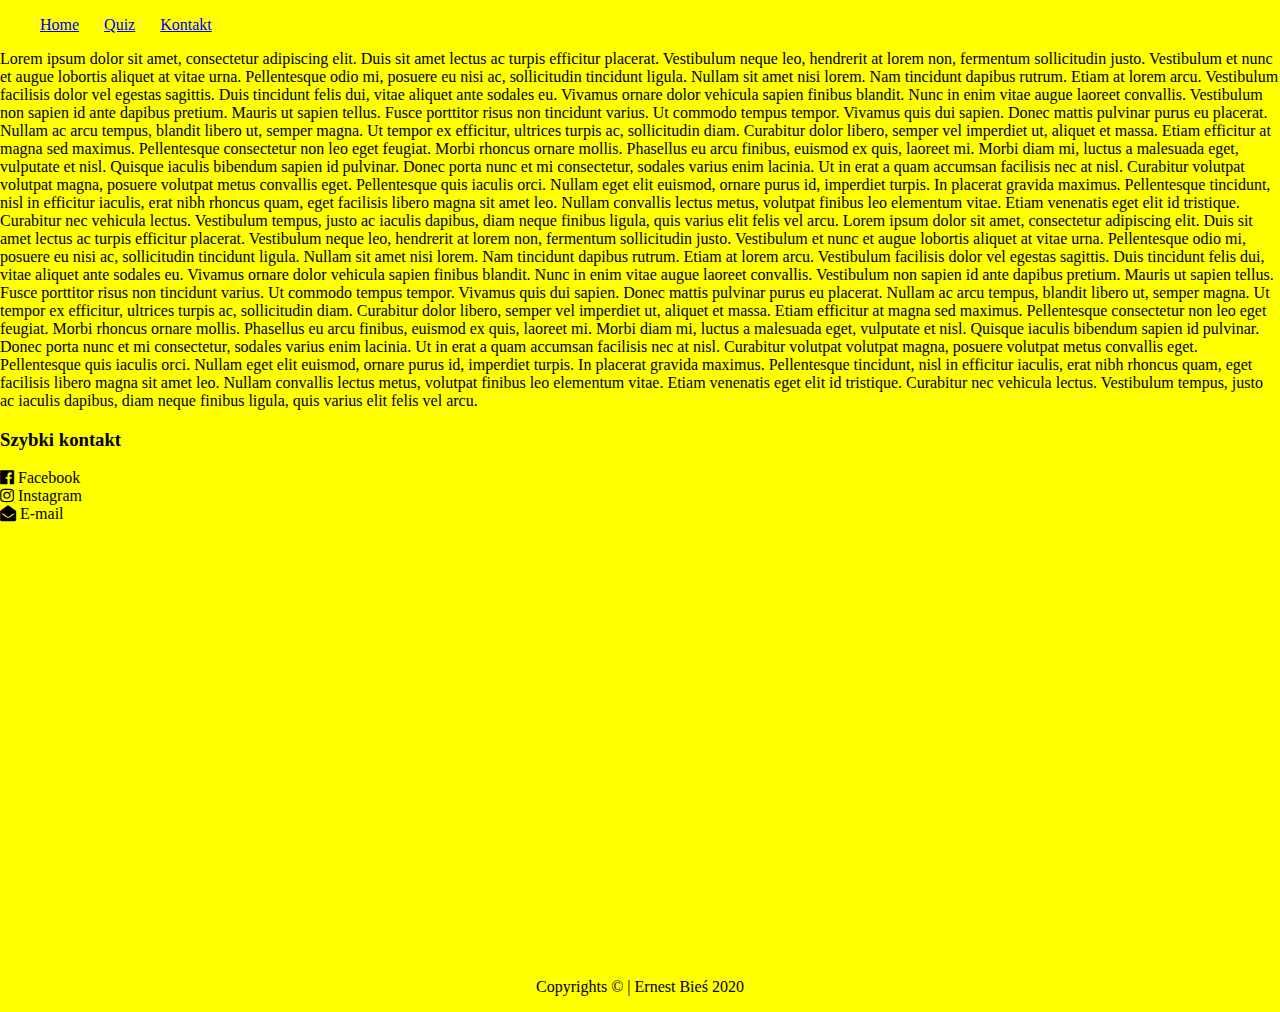
<file: index.html>
<!DOCTYPE html>
<html lang="en">
<head>
    <meta charset="UTF-8">
    <link rel="stylesheet" href="https://maxcdn.bootstrapcdn.com/font-awesome/4.7.0/css/font-awesome.min.css"/>
    <link rel="stylesheet" href="https://stackpath.bootstrapcdn.com/bootstrap/4.2.1/css/bootstrap.min.css"
          integrity="sha384-GJzZqFGwb1QTTN6wy59ffF1BuGJpLSa9DkKMp0DgiMDm4iYMj70gZWKYbI706tWS" crossorigin="anonymous"/>
    <link rel="stylesheet" href="css/style.css"/>
    <title>Ernest Bieś</title>
</head>
<body>

<div class="navbar">

</div>

<div class="row">
    <div class="col-sm-9 col-md-9 col-lg-9 col-xl-9">
        Lorem ipsum dolor sit amet, consectetur adipiscing elit. Duis sit amet lectus ac turpis efficitur placerat.
        Vestibulum neque leo, hendrerit at lorem non, fermentum sollicitudin justo. Vestibulum et nunc et augue lobortis
        aliquet at vitae urna. Pellentesque odio mi, posuere eu nisi ac, sollicitudin tincidunt ligula. Nullam sit amet
        nisi lorem. Nam tincidunt dapibus rutrum. Etiam at lorem arcu. Vestibulum facilisis dolor vel egestas sagittis.
        Duis tincidunt felis dui, vitae aliquet ante sodales eu. Vivamus ornare dolor vehicula sapien finibus blandit.
        Nunc in enim vitae augue laoreet convallis.
        Vestibulum non sapien id ante dapibus pretium. Mauris ut sapien tellus. Fusce porttitor risus non tincidunt
        varius. Ut commodo tempus tempor. Vivamus quis dui sapien. Donec mattis pulvinar purus eu placerat. Nullam ac
        arcu tempus, blandit libero ut, semper magna. Ut tempor ex efficitur, ultrices turpis ac, sollicitudin diam.
        Curabitur dolor libero, semper vel imperdiet ut, aliquet et massa. Etiam efficitur at magna sed maximus.
        Pellentesque consectetur non leo eget feugiat.
        Morbi rhoncus ornare mollis. Phasellus eu arcu finibus, euismod ex quis, laoreet mi. Morbi diam mi, luctus a
        malesuada eget, vulputate et nisl. Quisque iaculis bibendum sapien id pulvinar. Donec porta nunc et mi
        consectetur, sodales varius enim lacinia. Ut in erat a quam accumsan facilisis nec at nisl. Curabitur volutpat
        volutpat magna, posuere volutpat metus convallis eget. Pellentesque quis iaculis orci. Nullam eget elit euismod,
        ornare purus id, imperdiet turpis. In placerat gravida maximus. Pellentesque tincidunt, nisl in efficitur
        iaculis, erat nibh rhoncus quam, eget facilisis libero magna sit amet leo. Nullam convallis lectus metus,
        volutpat finibus leo elementum vitae. Etiam venenatis eget elit id tristique. Curabitur nec vehicula lectus.
        Vestibulum tempus, justo ac iaculis dapibus, diam neque finibus ligula, quis varius elit felis vel arcu.
        Lorem ipsum dolor sit amet, consectetur adipiscing elit. Duis sit amet lectus ac turpis efficitur placerat.
        Vestibulum neque leo, hendrerit at lorem non, fermentum sollicitudin justo. Vestibulum et nunc et augue lobortis
        aliquet at vitae urna. Pellentesque odio mi, posuere eu nisi ac, sollicitudin tincidunt ligula. Nullam sit amet
        nisi lorem. Nam tincidunt dapibus rutrum. Etiam at lorem arcu. Vestibulum facilisis dolor vel egestas sagittis.
        Duis tincidunt felis dui, vitae aliquet ante sodales eu. Vivamus ornare dolor vehicula sapien finibus blandit.
        Nunc in enim vitae augue laoreet convallis.
        Vestibulum non sapien id ante dapibus pretium. Mauris ut sapien tellus. Fusce porttitor risus non tincidunt
        varius. Ut commodo tempus tempor. Vivamus quis dui sapien. Donec mattis pulvinar purus eu placerat. Nullam ac
        arcu tempus, blandit libero ut, semper magna. Ut tempor ex efficitur, ultrices turpis ac, sollicitudin diam.
        Curabitur dolor libero, semper vel imperdiet ut, aliquet et massa. Etiam efficitur at magna sed maximus.
        Pellentesque consectetur non leo eget feugiat.
        Morbi rhoncus ornare mollis. Phasellus eu arcu finibus, euismod ex quis, laoreet mi. Morbi diam mi, luctus a
        malesuada eget, vulputate et nisl. Quisque iaculis bibendum sapien id pulvinar. Donec porta nunc et mi
        consectetur, sodales varius enim lacinia. Ut in erat a quam accumsan facilisis nec at nisl. Curabitur volutpat
        volutpat magna, posuere volutpat metus convallis eget. Pellentesque quis iaculis orci. Nullam eget elit euismod,
        ornare purus id, imperdiet turpis. In placerat gravida maximus. Pellentesque tincidunt, nisl in efficitur
        iaculis, erat nibh rhoncus quam, eget facilisis libero magna sit amet leo. Nullam convallis lectus metus,
        volutpat finibus leo elementum vitae. Etiam venenatis eget elit id tristique. Curabitur nec vehicula lectus.
        Vestibulum tempus, justo ac iaculis dapibus, diam neque finibus ligula, quis varius elit felis vel arcu.
    </div>
    <div class="col-sm-3 col-md-3 col-lg-3 col-xl-3">
        <h3>Szybki kontakt</h3>
        <i class="fa fa-facebook-official"></i> <span>Facebook</span> <br>
        <i class="fa fa-instagram"></i> <span>Instagram</span> <br>
        <i class="fa fa-envelope-open"></i> <span>E-mail</span>
    </div>
</div>

<div class="scroll">
    <button class="btn btn-success">
        <i class="fa fa-arrow-circle-up" aria-hidden="true"></i>Do góry
    </button>
</div>

<footer class="footerClass">
    <p>Copyrights &copy; | Ernest Bieś 2020</p>
</footer>

<script src="js/navbar.js"></script>
<script src="js/scroll.js"></script>
</body>
</html>
</file>
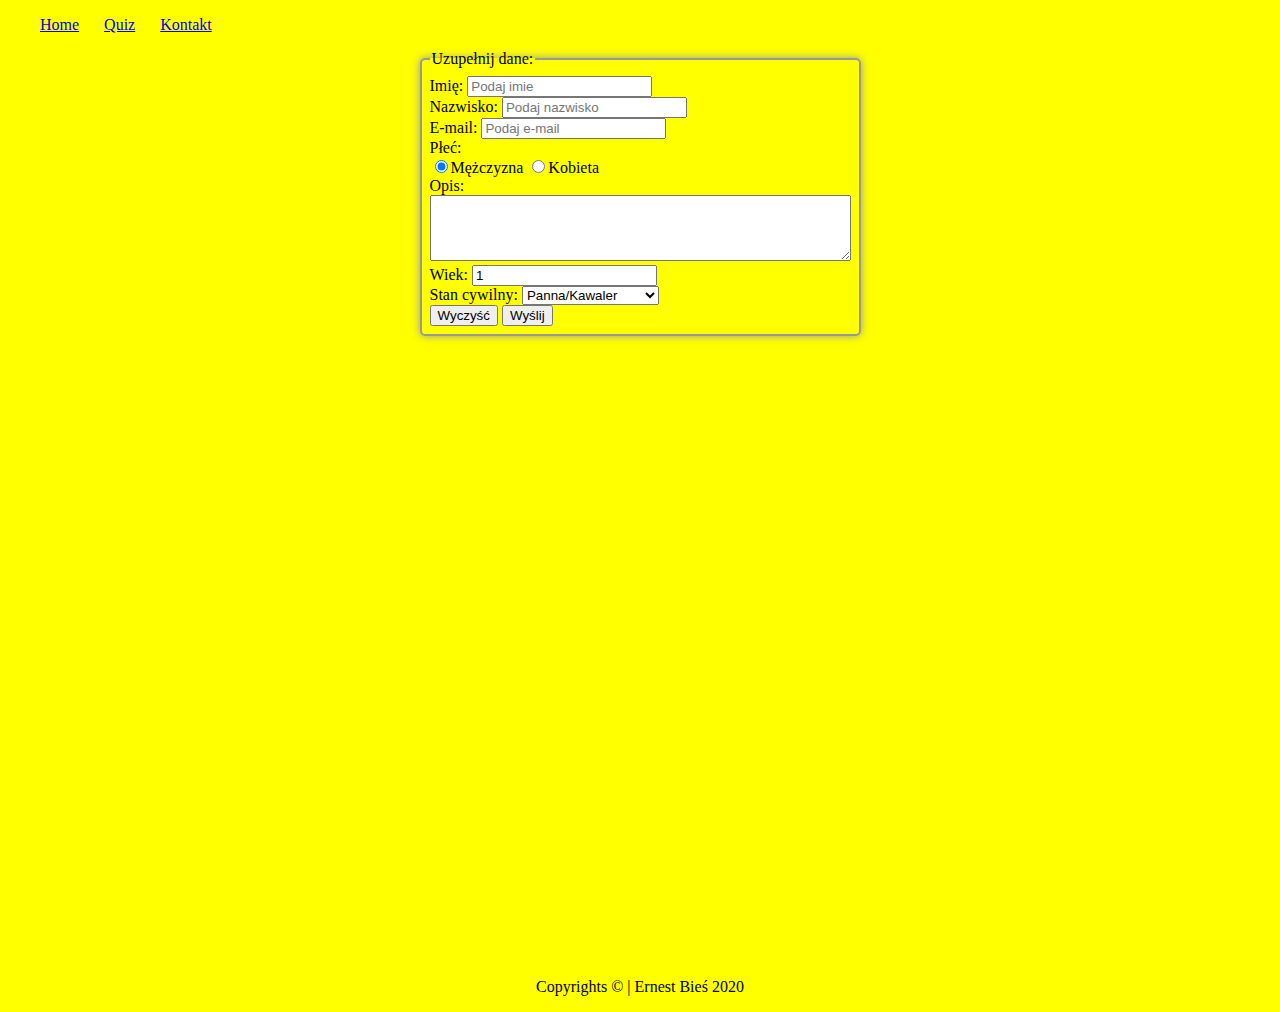
<file: contact.html>
<!DOCTYPE html>
<html lang="en">
<head>
    <meta charset="UTF-8">
    <link rel="stylesheet" href="https://stackpath.bootstrapcdn.com/bootstrap/4.2.1/css/bootstrap.min.css"
          integrity="sha384-GJzZqFGwb1QTTN6wy59ffF1BuGJpLSa9DkKMp0DgiMDm4iYMj70gZWKYbI706tWS" crossorigin="anonymous"/>
    <link rel="stylesheet" href="css/style.css"/>
    <title>Ernest Bieś</title>
</head>
<body>

<div class="navbar">

</div>

<div class="form">
    <form>
        <fieldset>
            <legend class="w-auto">Uzupełnij dane:</legend>
            <div class="form-group">
                <label for="firstName">Imię:</label>
                <input type="text" id="firstName" name="firstName" placeholder="Podaj imie" class="rounded">
            </div>
            <div class="form-group">
                <label for="surname">Nazwisko:</label>
                <input type="text" id="surname" name="surname" placeholder="Podaj nazwisko" class="rounded">
            </div>
            <div class="form-group">
                <label for="em">E-mail:</label>
                <input type="email" id="em" name="em" placeholder="Podaj e-mail" class="rounded">
            </div>
            <div class="form-group">
                <label id="gender">Płeć:</label><br>
                <input type="radio" id="man" name="gender" title="man" aria-labelledby='gender' checked>Mężczyzna
                <input type="radio" id="woman" name="gender" title="woman" aria-labelledby='gender'>Kobieta
            </div>
            <div class="form-group">
                <label for="description">Opis:</label><br>
                <textarea rows="4" cols="50" id="description" class="rounded"></textarea>
            </div>
            <div class="form-group">
                <label for="age">Wiek:</label>
                <input type="number" step="1" min="1" value="1" id="age"/>
            </div>
            <div class="form-group">
                <label for="maritalStatus">Stan cywilny:</label>
                <select id="maritalStatus" class="rounded">
                    <option value="Panna/Kawaler">Panna/Kawaler</option>
                    <option value="Zamężna/Zamężny">Zamężna/Zamężny</option>
                </select>
            </div>
            <button class="btn btn-primary" type="reset">Wyczyść</button>
            <button class="btn btn-primary" type="submit">Wyślij</button>
        </fieldset>
    </form>
</div>

<div class="scroll">
    <button class="btn btn-success">
        <i class="fa fa-arrow-circle-up" aria-hidden="true"></i>Do góry
    </button>
</div>

<footer class="footerClass">
    <p>Copyrights &copy; | Ernest Bieś 2020</p>
</footer>

<script src="js/navbar.js"></script>
<script src="js/scroll.js"></script>
</body>
</html>
</file>
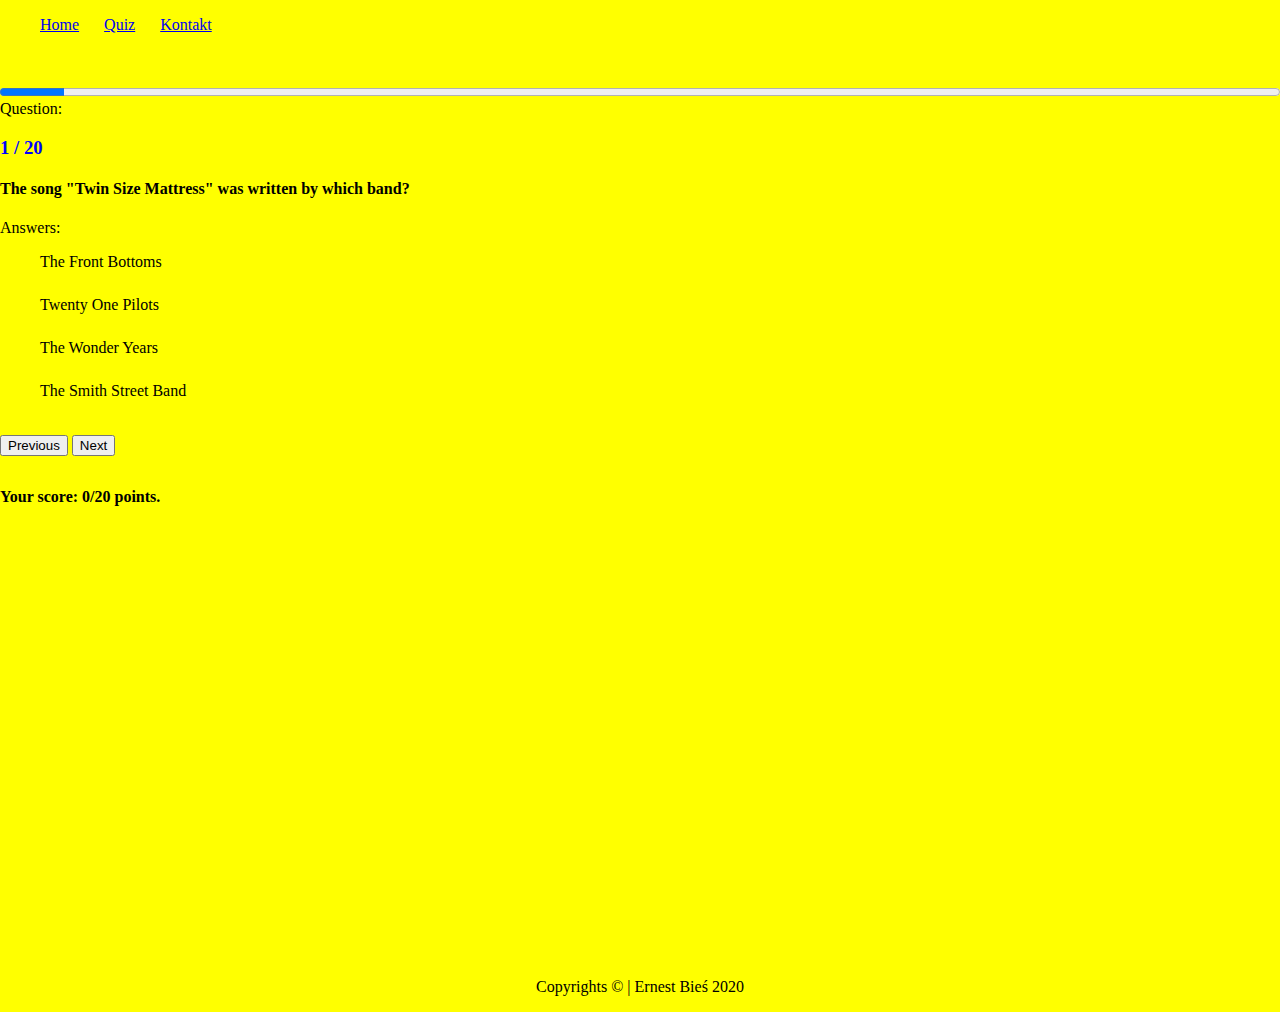
<file: quiz.html>
<!DOCTYPE html>
<html lang="en">
<head>
	<meta charset="UTF-8">
	<link rel="stylesheet" href="https://stackpath.bootstrapcdn.com/bootstrap/4.2.1/css/bootstrap.min.css"
		  integrity="sha384-GJzZqFGwb1QTTN6wy59ffF1BuGJpLSa9DkKMp0DgiMDm4iYMj70gZWKYbI706tWS" crossorigin="anonymous"/>
	<link rel="stylesheet" href="css/style.css"/>
	<title>Ernest Bieś</title>
</head>
<body>

<div class="navbar">

</div>

<div class="container list">
	<progress class="progress"></progress>
	Question: <h3 class="numberOfQuestion"></h3>
	<h4 class="question"></h4>

	Answers:
	<ul class="list-group">
		<li class="list-group-item"></li>
		<li class="list-group-item"></li>
		<li class="list-group-item"></li>
		<li class="list-group-item"></li>
	</ul>

	<div class="buttons">
		<button class="btn btn-danger previous">Previous</button>
		<button class="btn btn-success next">Next</button>
	</div>

	<h4>Your score: <span class="score">0</span>/20 points.</h4>
</div>

<div class="container results" style="display: none">
	<div class="btn-group-custom">
		<button class="btn btn-success btn-custom restart">Retake quiz</button>
	</div>
	<div class="score">
		<table class="table table-striped">
			<thead>
			<tr>
				<th>#</th>
				<th>Point/20</th>
				<th>Average</th>
			</tr>
			</thead>
			<tbody>
			<tr>
				<th scope="row">Your score</th>
				<td class="userScorePoint"></td>
				<td class="average"></td>
			</tr>
			</tbody>
		</table>
	</div>
</div>

<div class="scroll">
	<button class="btn btn-success">
		<i class="fa fa-arrow-circle-up" aria-hidden="true"></i>Do góry
	</button>
</div>

<footer class="footerClass">
	<p>Copyrights &copy; | Ernest Bieś 2020</p>
</footer>

<script src="js/navbar.js"></script>
<script src="js/scroll.js"></script>
<script src="js/script.js"></script>
</body>
</html>
</file>
<file: css/style.css>
html {
	height: 100%;
	box-sizing: border-box;
	scroll-behavior: smooth;
}

body {
	background-color: yellow;
	position: relative;
	margin: 0;
	padding-bottom: 6rem;
	min-height: 100%;
}

li {
	display: inline;
	margin: 5px 25px 25px 0;
}

div.form {
	display: block;
	text-align: center;
}

form {
	display: inline-block;
	margin-left: auto;
	margin-right: auto;
	text-align: left;
}

fieldset {
	border: 2px solid #999;
	border-radius: 5px;
	padding: 8px;
	box-shadow:0 0 8px #999;
}

.footerClass {
	position: absolute;
	right: 0;
	bottom: 0;
	left: 0;
	text-align: center;
}

.navbar {
	justify-content: center;
}

.scroll {
	position: fixed;
	bottom: 30px;
	right: 30px;
	display: none;
}

.container {
	margin-top: 50px;
}

.list-group-item {
	cursor: pointer;
}

.correct {
	background-color: #289a27;
}

.incorrect {
	background-color: #c41a21;
}

.buttons {
	padding: 10px 10px 10px 0;
}

.numberOfQuestion {
	color: blue;
	font-weight: bold;
}

.progress {
	width: 100%;
}
</file>
